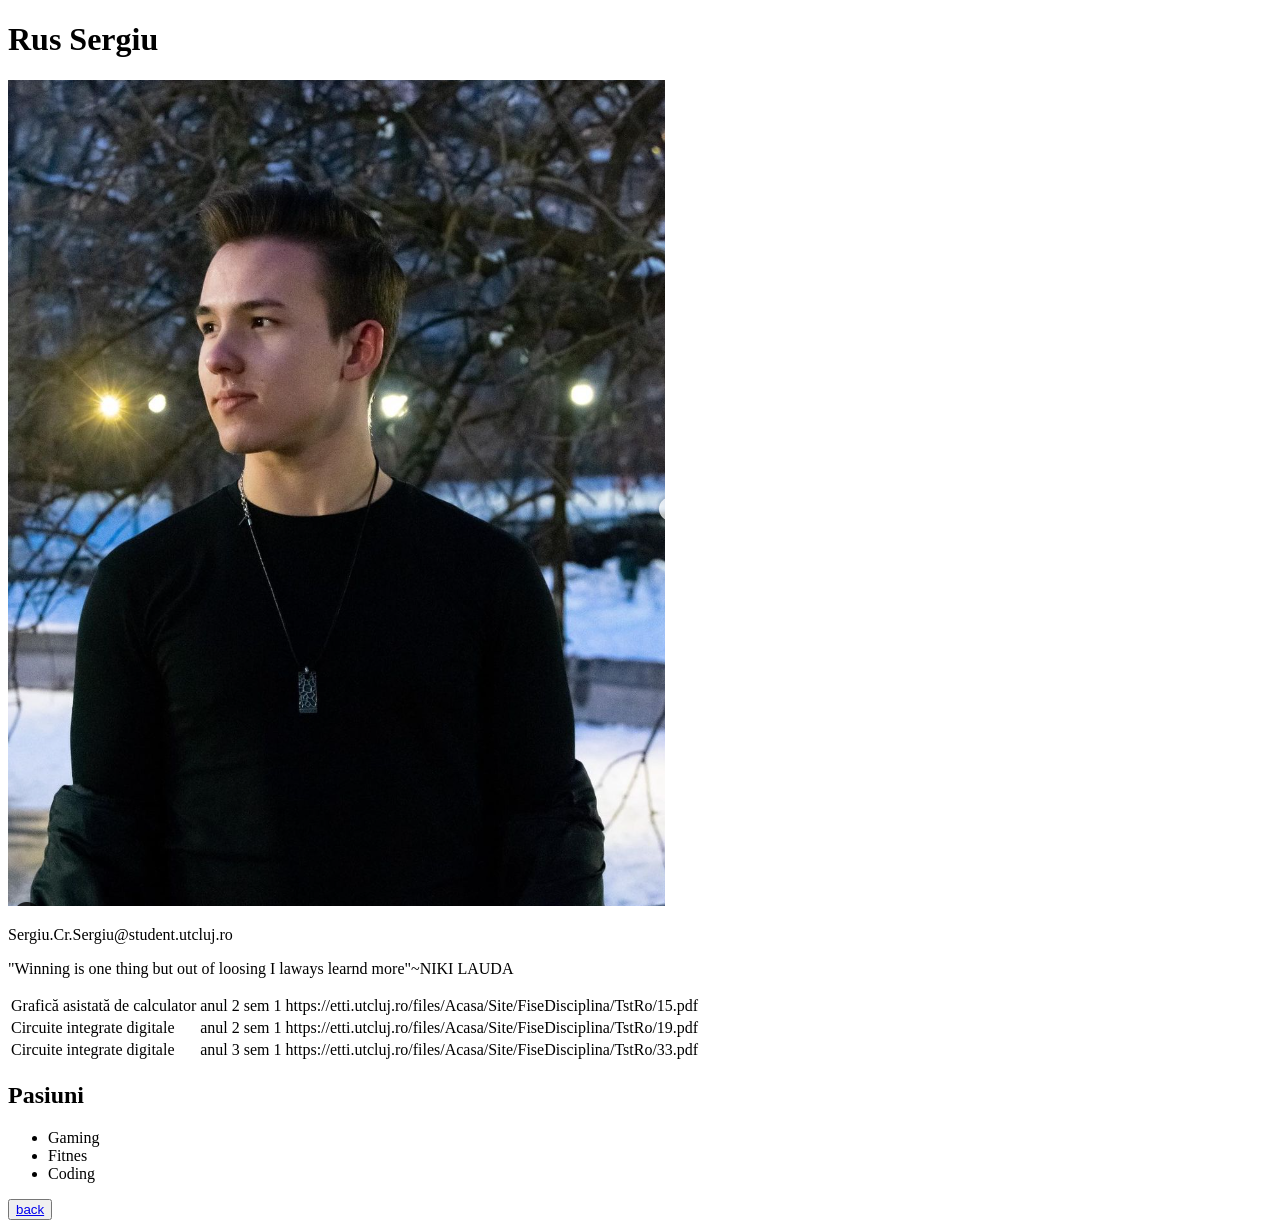
<file: lab 7/ex3/index.html>
<!DOCTYPE html>
<html>
<head>
<title>Profil personal</title>
</head>
<body>

<h1>Rus Sergiu</h1>
<img src="imagine_bogdan.png">
<p>Sergiu.Cr.Sergiu@student.utcluj.ro</p>
<p>"Winning is one thing but out of loosing I laways learnd more"~NIKI LAUDA</p>
<table>
	<tbody>
		<tr>
			<td>Grafică asistată de calculator
				
			</td>
			<td>
				anul 2 sem 1
				
			</td>
			<td>
				https://etti.utcluj.ro/files/Acasa/Site/FiseDisciplina/TstRo/15.pdf
				
			</td>
		</tr>
		<tr>
			<td>
				Circuite integrate digitale
			</td>
			<td>
				anul 2 sem 1
				
			</td>
			<td>
				https://etti.utcluj.ro/files/Acasa/Site/FiseDisciplina/TstRo/19.pdf
				
			</td>
		</tr>
		<tr>
			<td>
				Circuite integrate digitale
				
			</td>
			<td>
				anul 3 sem 1
			</td>
			<td>
				https://etti.utcluj.ro/files/Acasa/Site/FiseDisciplina/TstRo/33.pdf
			</td>
		</tr>
	</tbody>
</table>
<h2>		Pasiuni			</h2>
	<ul>
		<li>			Gaming				</li>
		<li>				Fitnes			</li>
		<li>					Coding		</li>
	</ul>
<button><a href="ex3.html">back</a></button>
</body>
</html>
</file>
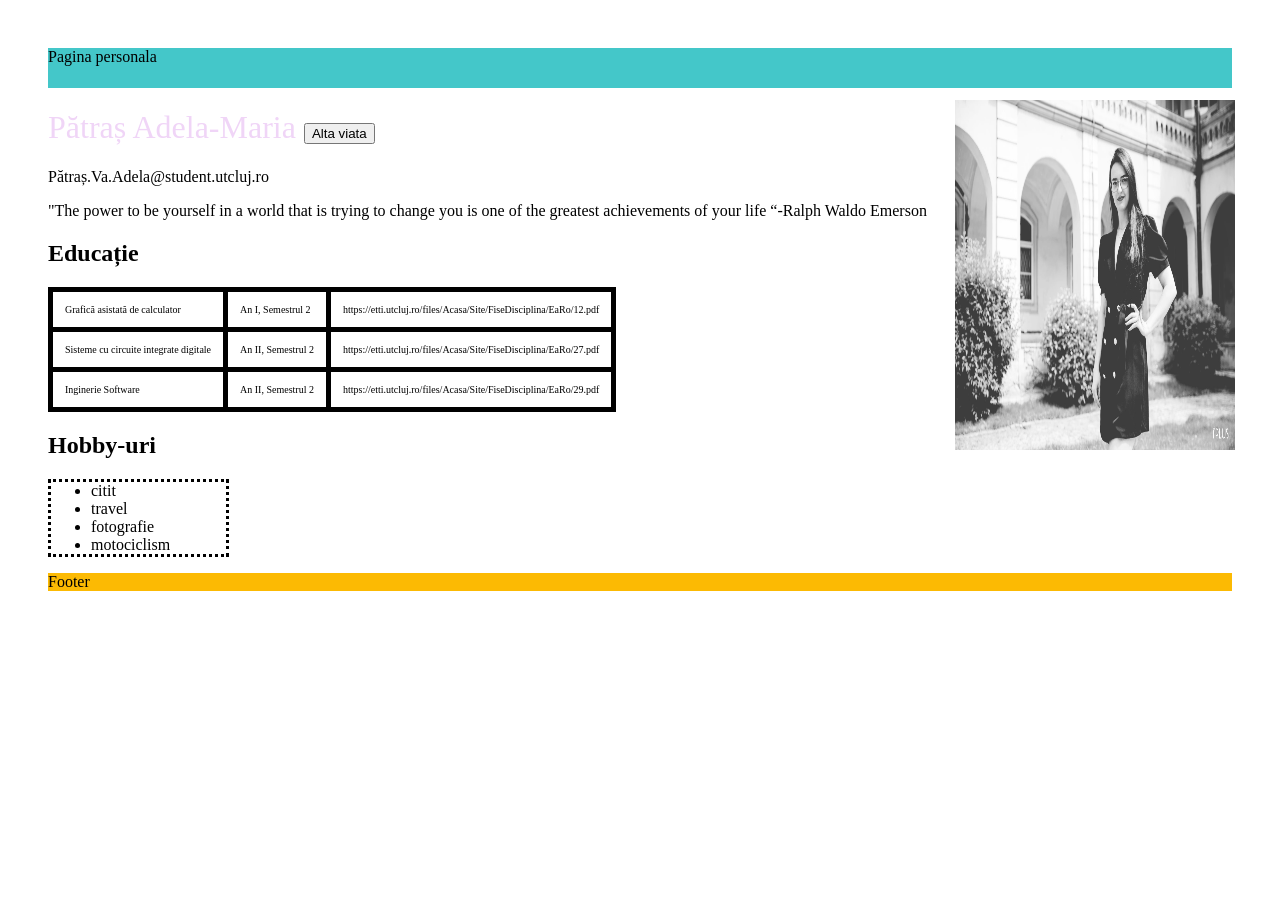
<file: lab 7/ex1/ex1.html>
<!DOCTYPE HTML>
<html>
	<head>
		<title>Descriere Pătraș Adela-Maria</title>
                <style>



                 header{
                 height: 40px;
                 background-color:#44c7c9;
                 }

                 body{
                 padding: 40px;
                 margin: 5;
                 font-family: Arial Black;
                 }
                 #Inceput{
                 margine-left: 10px;
                 
                 }
                 #NumePrenume{
                 font-Weight: 250;
                 }
                 table, td{
		 font-size: 10px;
                 border: 5px solid;
                 border-collapse: collapse;
                 padding: 12px;
                 }
                 #Hobby-uri{
                 border-style: dotted;
                 width: 135px;
                 }
                 #imagine{
                 border-radius: 10px;
                 padding: 20px;
                 position: absolute;
                 top: 80px;
                 right: 25px;
                 opacity: 0.8;

                 }
                 footer{
                 background-color:#fcba03
                 }
                 </style>
	</head>
	
	</head>
	<body id="body">
        <header>
        </hl id="Inceput" >Pagina personala

        </hl>
        </header>
        <h1 id="NumePrenume" style="color:#f0d5f7";">Pătraș Adela-Maria
        <button onclick="changeProfile()">Alta viata</button>

        </h1>
                <img id="imagine" src="imagine.jpeg" width="280px" height="350px">
                <p>Pătraș.Va.Adela@student.utcluj.ro</p>
                <p>"The power to be yourself in a world that is trying to change you is one of the  greatest achievements of your life “-Ralph Waldo Emerson </p>
                <h2> Educație</h2>
                <table id="tabelEducatie"> 
			<tbody>
			<tr>
				<td id="realizare_r1">Grafică asistată de calculator</td>
				<td id="perioada_r1">An I, Semestrul 2</td>
				<td id ="link_r1">https://etti.utcluj.ro/files/Acasa/Site/FiseDisciplina/EaRo/12.pdf</td>
			</tr>
                        <tr>
				<td id="realizare_r2">Sisteme cu circuite integrate digitale</td>
				<td id="perioada_r2">An II, Semestrul 2</td>
				<td id="link_r2">https://etti.utcluj.ro/files/Acasa/Site/FiseDisciplina/EaRo/27.pdf</td>
			</tr>
			<tr>
				<td id="realizare_r3">Inginerie Software</td>
				<td id="perioada_r3">An II, Semestrul 2</td>
				<td id="link_r3">https://etti.utcluj.ro/files/Acasa/Site/FiseDisciplina/EaRo/29.pdf</td>
			</tr>
			</tbody>
                  </table>
                  <h2>Hobby-uri</h2>
                  <ul id="Hobby-uri">
                     <li>citit</li>
                     <li>travel</li>
                     <li>fotografie</li>
                     <li>motociclism</li>
                  </ul>

                  <footer> Footer
                  </footer>
<script src="ex1.js"></script>
        </body>
</html>
</file>
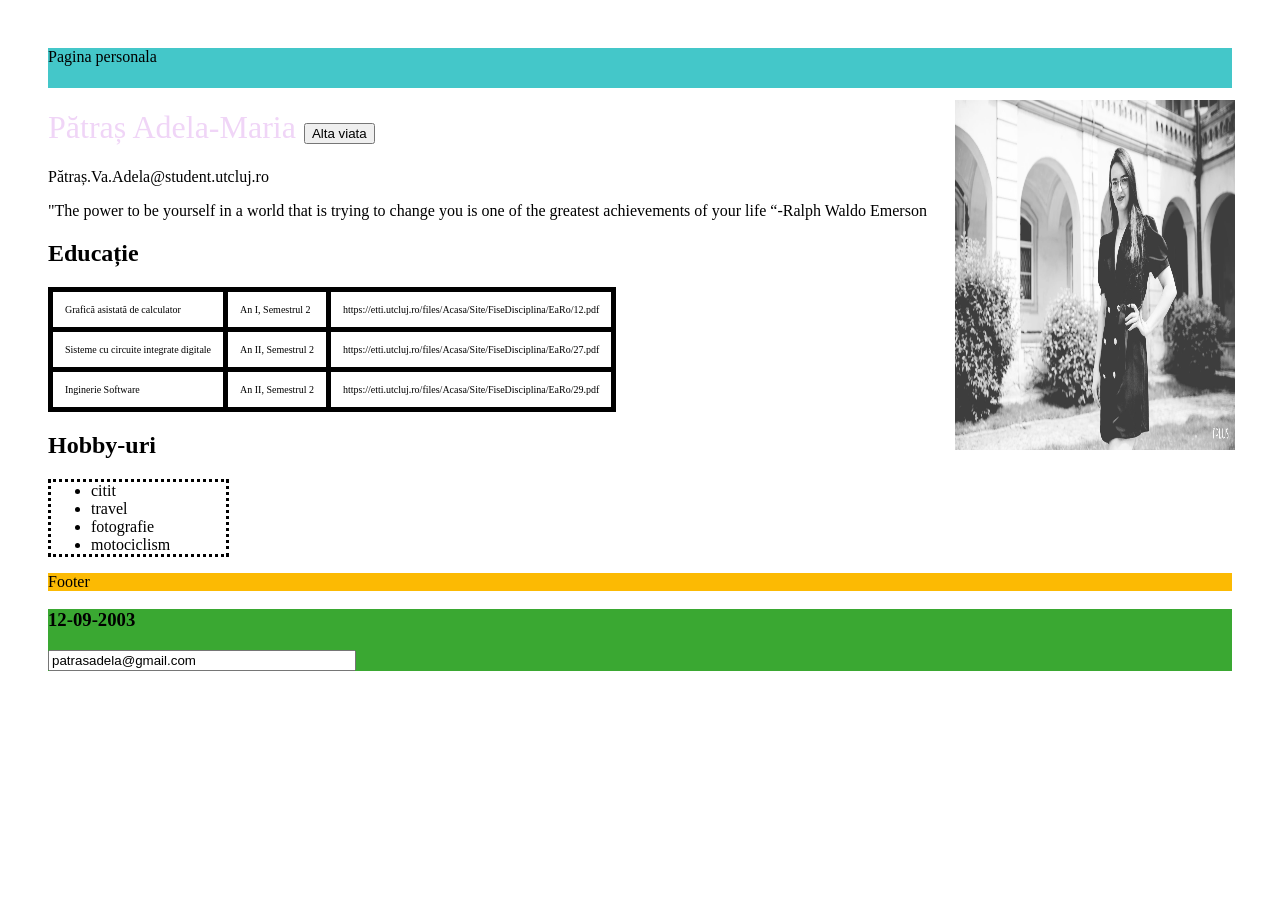
<file: lab 7/ex2/ex2.html>
<!DOCTYPE HTML>
<html>
	<head>
		<title>Descriere Pătraș Adela-Maria</title>
                <style>



                 header{
                 height: 40px;
                 background-color:#44c7c9;
                 }

                 body{
                 padding: 40px;
                 margin: 5;
                 font-family: Arial Black;
                 }
                 #Inceput{
                 margine-left: 10px;
                 
                 }
                 #NumePrenume{
                 font-Weight: 250;
                 }
                 table, td{
		 font-size: 10px;
                 border: 5px solid;
                 border-collapse: collapse;
                 padding: 12px;
                 }
                 #Hobby-uri{
                 border-style: dotted;
                 width: 135px;
                 }
                 #imagine{
                 border-radius: 10px;
                 padding: 20px;
                 position: absolute;
                 top: 80px;
                 right: 25px;
                 opacity: 0.8;

                 }
                 footer{
                 background-color:#fcba03
                 }
                 </style>
	</head>
	
	</head>
	<body id="body" onload="AddNewItem()">
        <header>
        </hl id="Inceput" >Pagina personala

        </hl>
        </header>
        <h1 id="NumePrenume" style="color:#f0d5f7";">Pătraș Adela-Maria
        <button onclick="changeProfile()">Alta viata</button>

        </h1>
                <img id="imagine" src="imagine.jpeg" width="280px" height="350px">
                <p>Pătraș.Va.Adela@student.utcluj.ro</p>
                <p>"The power to be yourself in a world that is trying to change you is one of the  greatest achievements of your life “-Ralph Waldo Emerson </p>
                <h2> Educație</h2>
                <table id="tabelEducatie"> 
			<tbody>
			<tr>
				<td id="realizare_r1">Grafică asistată de calculator</td>
				<td id="perioada_r1">An I, Semestrul 2</td>
				<td id ="link_r1">https://etti.utcluj.ro/files/Acasa/Site/FiseDisciplina/EaRo/12.pdf</td>
			</tr>
                        <tr>
				<td id="realizare_r2">Sisteme cu circuite integrate digitale</td>
				<td id="perioada_r2">An II, Semestrul 2</td>
				<td id="link_r2">https://etti.utcluj.ro/files/Acasa/Site/FiseDisciplina/EaRo/27.pdf</td>
			</tr>
			<tr>
				<td id="realizare_r3">Inginerie Software</td>
				<td id="perioada_r3">An II, Semestrul 2</td>
				<td id="link_r3">https://etti.utcluj.ro/files/Acasa/Site/FiseDisciplina/EaRo/29.pdf</td>
			</tr>
			</tbody>
                  </table>
                  <h2>Hobby-uri</h2>
                  <ul id="Hobby-uri">
                     <li>citit</li>
                     <li>travel</li>
                     <li>fotografie</li>
                     <li>motociclism</li>
                  </ul>

                  <footer> Footer
                  </footer>
<script src="ex2.js"></script>
<footer id="birthdate" style="background-color:#3aa832">
</footer>


        </body>

</html>
</file>
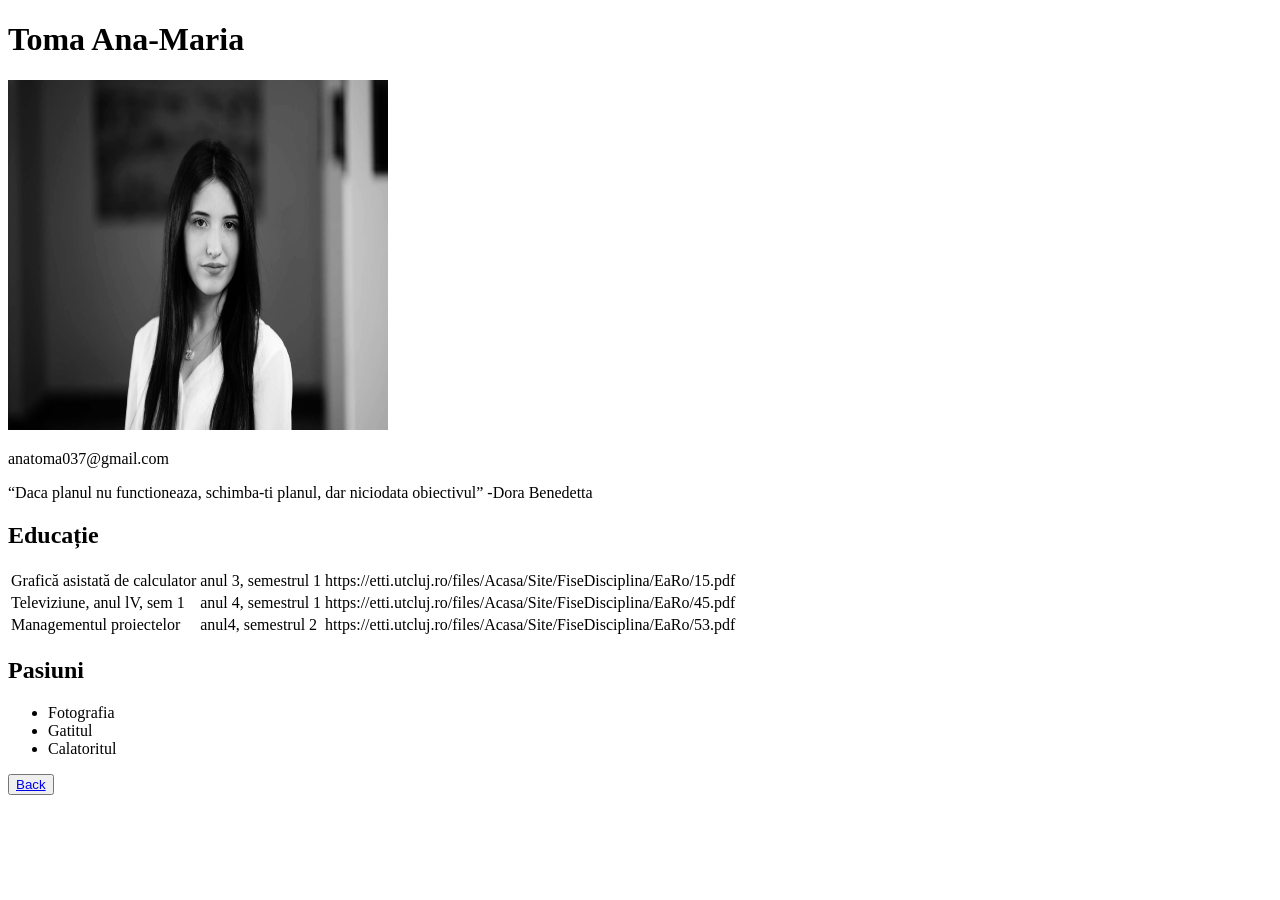
<file: lab 7/ex3/Ana.ex2.html>
<!DOCTYPE HTML>
<html>
	<head>
		<title>Descriere Toma Ana-Maria</title>
	</head>
	<body>
		<h1 id="NumePrenume"> Toma Ana-Maria</h1>
                <img src="imagine_ana.jpeg" width="380px" height="350px">
                <p>anatoma037@gmail.com</p>
                <p>“Daca planul nu functioneaza, schimba-ti planul, dar niciodata obiectivul” -Dora Benedetta</p>
                <h2> Educație</h2>
                <table id="tabelEducatie"> 
			<tbody><tr>
				<td>Grafică asistată de calculator</td>
				<td>anul 3, semestrul 1</td>
				<td>https://etti.utcluj.ro/files/Acasa/Site/FiseDisciplina/EaRo/15.pdf</td> 
			</tr>
                        <tr>
				<td>Televiziune, anul lV, sem 1</td>
				<td>anul 4, semestrul 1</td>
				<td>https://etti.utcluj.ro/files/Acasa/Site/FiseDisciplina/EaRo/45.pdf </td>
			</tr>
			<tr>
				<td>Managementul proiectelor </td>
				<td>anul4, semestrul 2</td>
				<td>https://etti.utcluj.ro/files/Acasa/Site/FiseDisciplina/EaRo/53.pdf</td>
			</tr>
			</tbody>
                  </table>
                  <h2>Pasiuni</h2>
                  <ul>
                     <li>Fotografia</li>
                     <li>Gatitul</li>
                     <li>Calatoritul</li>
                  </ul>
                  <button><a href="ex3.html">Back</a></button>
        </body>
</html>
</file>
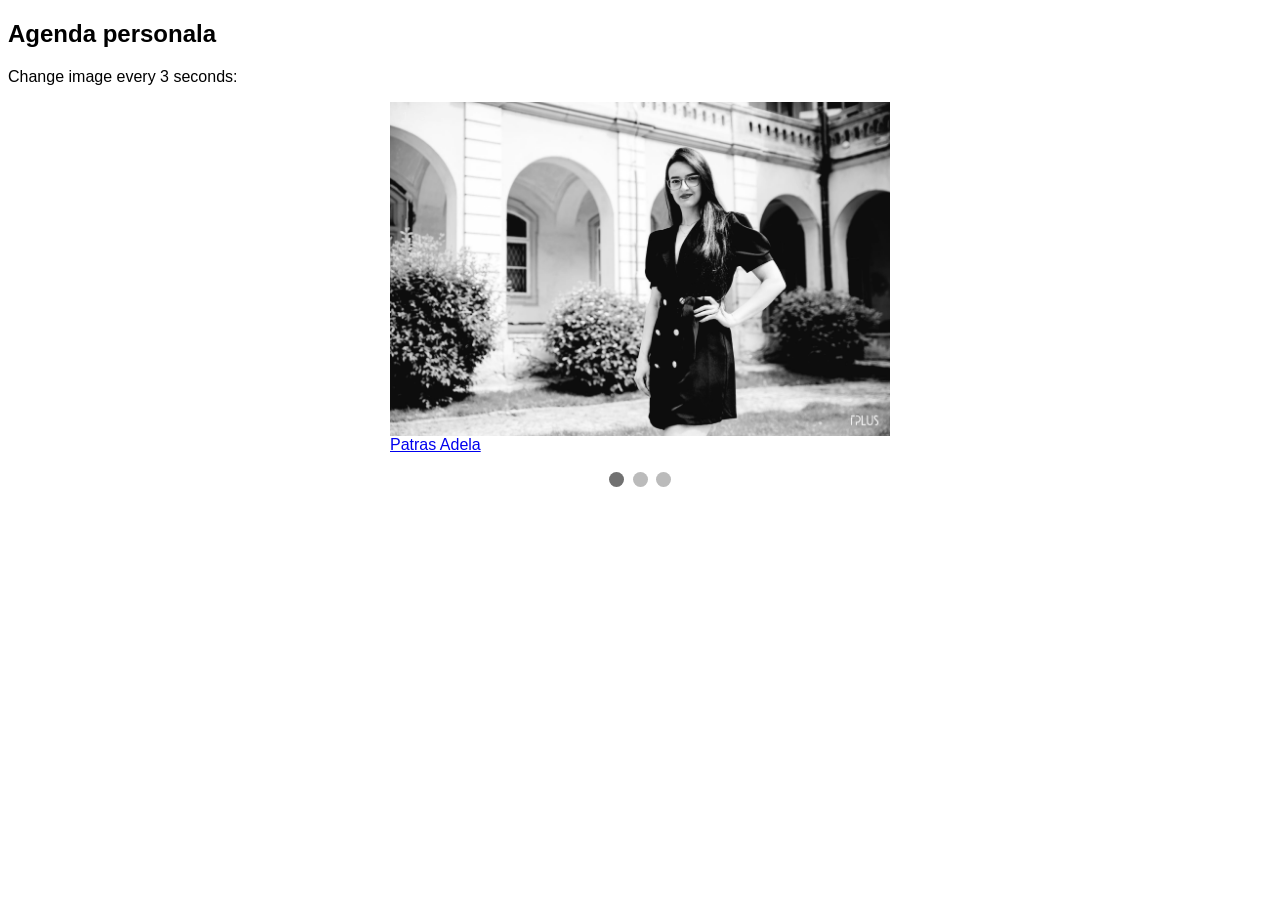
<file: lab 7/ex3/ex3.07.html>
<!DOCTYPE html>
<html>
<head>
<meta name="viewport" content="width=device-width, initial-scale=1">
<style>
* {box-sizing: border-box;}
body {font-family: Verdana, sans-serif;}
.mySlides {display: none;}
img {vertical-align: middle;}

/* Slideshow container */
.slideshow-container {
  max-width: 500px;
  position: relative;
  margin: auto;
}

/* Caption text */
.text {
  color: #f2f2f2;
  font-size: 15px;
  padding: 8px 12px;
  position: absolute;
  bottom: 8px;
  width: 100%;
  text-align: center;
}

/* Number text (1/3 etc) */
.numbertext {
  color: #f2f2f2;
  font-size: 12px;
  padding: 8px 12px;
  position: absolute;
  top: 0;
}

/* The dots/bullets/indicators */
.dot {
  height: 15px;
  width: 15px;
  margin: 0 2px;
  background-color: #bbb;
  border-radius: 50%;
  display: inline-block;
  transition: background-color 0.6s ease;
}

.active {
  background-color: #717171;
}

/* Fading animation */
.fade {
  animation-name: fade;
  animation-duration: 1.5s;
}

@keyframes fade {
  from {opacity: .4} 
  to {opacity: 1}
}

/* On smaller screens, decrease text size */
@media only screen and (max-width: 300px) {
  .text {font-size: 11px}
}
</style>
</head>
<body>

<h2>Agenda personala</h2>
<p>Change image every 3 seconds:</p>

<div class="slideshow-container">

<div class="mySlides fade">
  <div class="numbertext">1 / 3</div>
  <img src="imagine.jpeg" style="width:100%">
  <a href="ex2.html">
  <div class="Pătraș Adela">Patras Adela</div>
  </a>
</div>

<div class="mySlides fade">
  <div class="numbertext">2 / 3</div>
  <img src="imagine_andreea.jpeg" style="width:100%">
  <a href="new1.html">
  <div class="Vezan Andreea">Vezan Andreea</div>
  </a>
</div>

<div class="mySlides fade">
  <div class="numbertext">3 / 3</div>
  <img src="imagine_ana.jpeg" style="width:100%">
  <a href ="Ana.ex2.html">
  <div class="Toma Ana">Toma Ana</div>
  </a>
</div>

</div>
<br>

<div style="text-align:center">
  <span class="dot"></span> 
  <span class="dot"></span> 
  <span class="dot"></span> 
</div>

<script>
let slideIndex = 0;
showSlides();

function showSlides() {
  let i;
  let slides = document.getElementsByClassName("mySlides");
  let dots = document.getElementsByClassName("dot");
  for (i = 0; i < slides.length; i++) {
    slides[i].style.display = "none";  
  }
  slideIndex++;
  if (slideIndex > slides.length) {slideIndex = 1}    
  for (i = 0; i < dots.length; i++) {
    dots[i].className = dots[i].className.replace(" active", "");
  }
  slides[slideIndex-1].style.display = "block";  
  dots[slideIndex-1].className += " active";
  setTimeout(showSlides, 3000); // Change image every 3 seconds
}
</script>

</body>
</html>
</file>
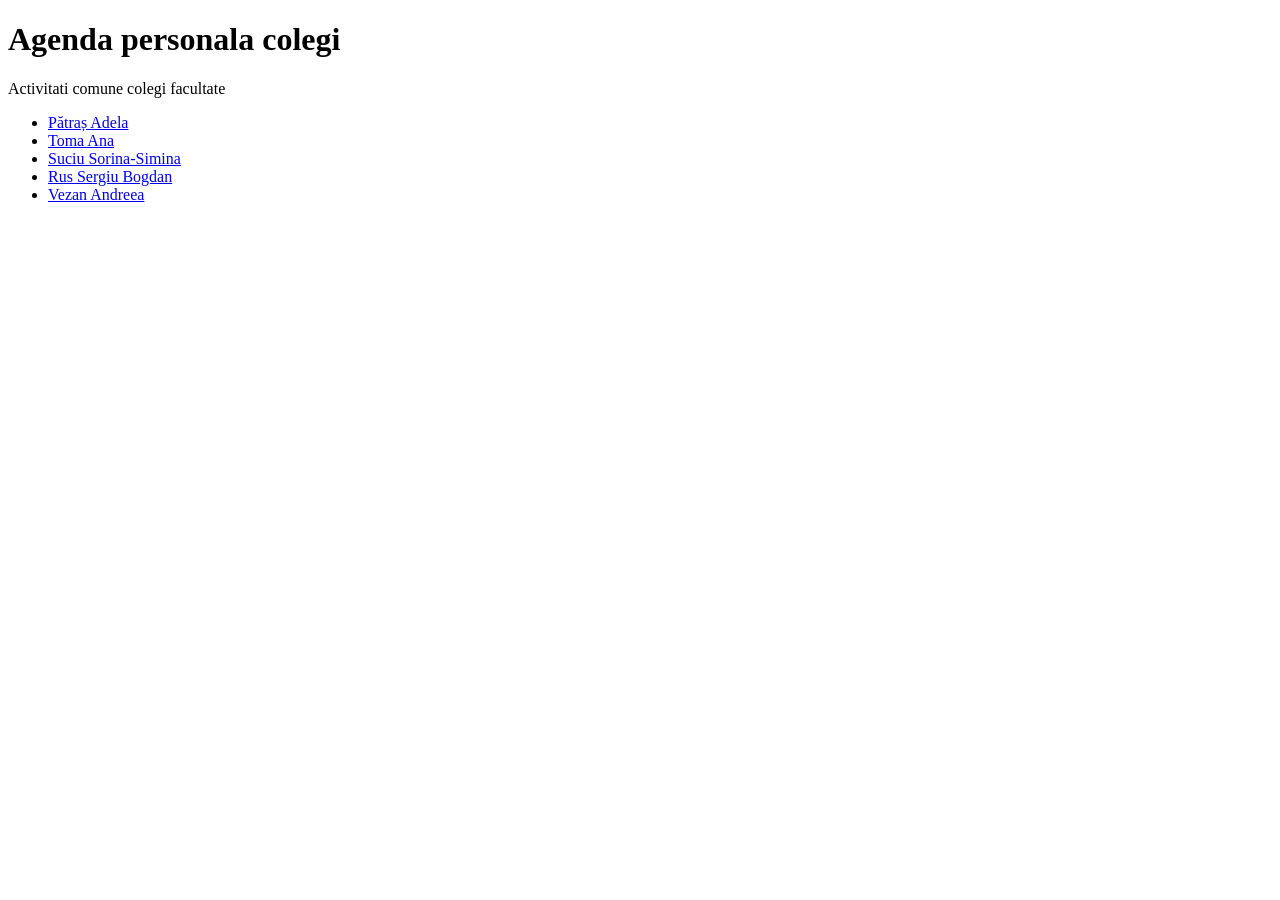
<file: lab 7/ex3/ex3.html>
<!DOCTYPE HTML>
<html>
	<head>
		<title>Catalog</title>
	</head>
	<body>
             <h1>Agenda personala colegi</h1>
             <p>Activitati comune colegi facultate</p>
             <ul>
                <li><a href="ex2.html">Pătraș Adela</a></li>
                <li><a href="Ana.ex2.html">Toma Ana</a></li>
                <li><a href="Tema Sorina.html">Suciu Sorina-Simina</a></li>
                <li><a href="index.html">Rus Sergiu Bogdan</a></li>
                <li><a href="new1.html">Vezan Andreea</a></li>
            </u>
	</body>
</html>
</file>
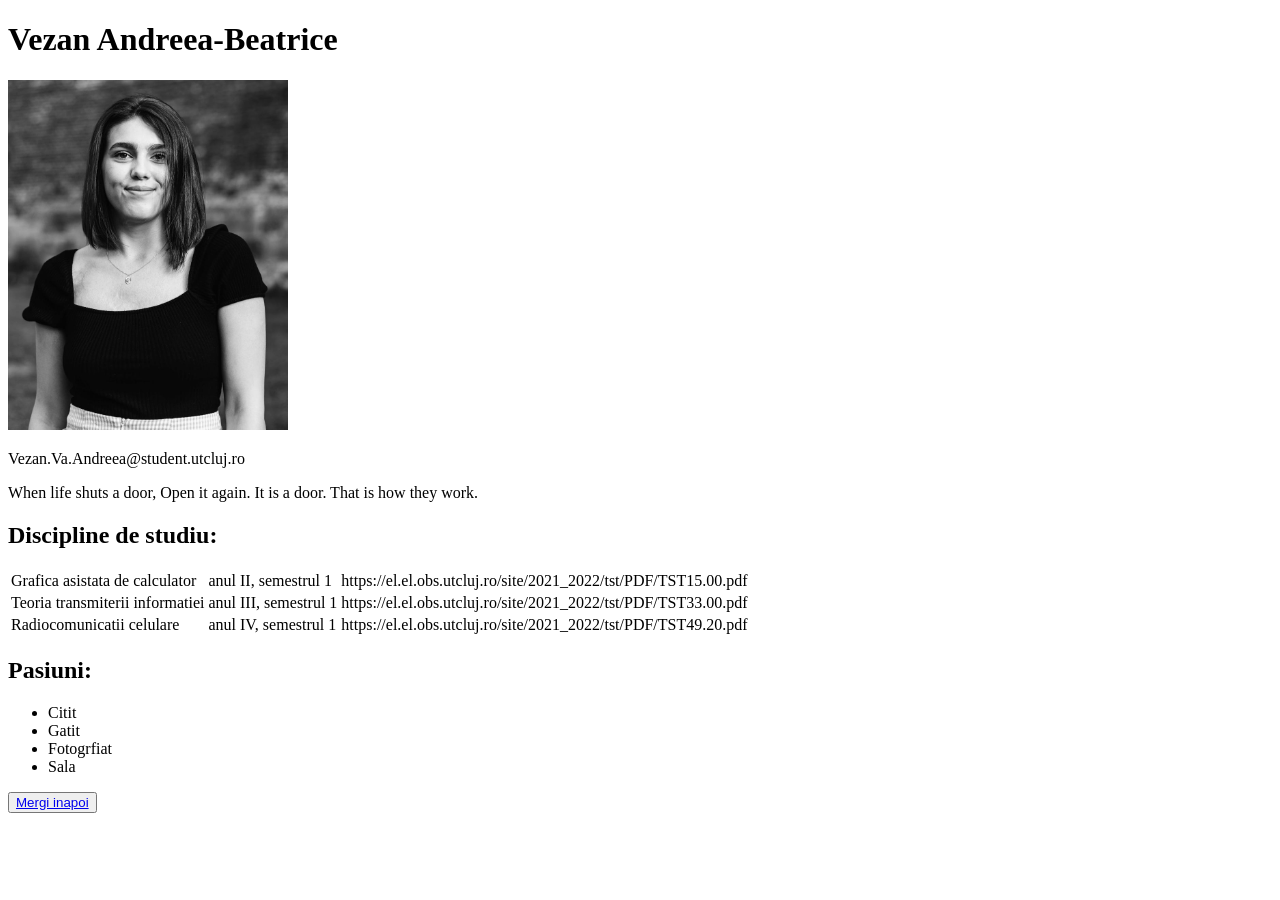
<file: lab 7/ex3/new1.html>
<!DOCTYPE html>
<html>
	<head>
		<title>Descriere Vezan Andreea-Beatrice</title>
	</head>
	
	<body>
		<h1 id="NumePrenume">Vezan Andreea-Beatrice</h1>
		<img src="imagine_andreea.jpeg" width="280px" height="350px">
		<p>Vezan.Va.Andreea@student.utcluj.ro</p>
		<p>When life shuts a door, Open it again. It is a door. That is how they work.</p>
		<h2>Discipline de studiu:</h2>
		<table>
			<tbody><tr>
					<td>Grafica asistata de calculator</td>
					<td>anul II, semestrul 1</td>
					<td>https://el.el.obs.utcluj.ro/site/2021_2022/tst/PDF/TST15.00.pdf</td>
				</tr>
				<tr>
					<td>Teoria transmiterii informatiei</td>
					<td>anul III, semestrul 1</td>
					<td>https://el.el.obs.utcluj.ro/site/2021_2022/tst/PDF/TST33.00.pdf</td>
				</tr>
				<tr>
					<td>Radiocomunicatii celulare</td>
					<td>anul IV, semestrul 1</td>
					<td>https://el.el.obs.utcluj.ro/site/2021_2022/tst/PDF/TST49.20.pdf</td>
				</tr>
			</tbody>
		</table>
		<h2>Pasiuni:</h2>
		<ul>
			<li>Citit</li>
			<li>Gatit</li>
			<li>Fotogrfiat</li>
			<li>Sala</li>
		</ul>
		<button><a href="ex3.html">Mergi inapoi</a></button>
		</body>
		</html>
</file>
